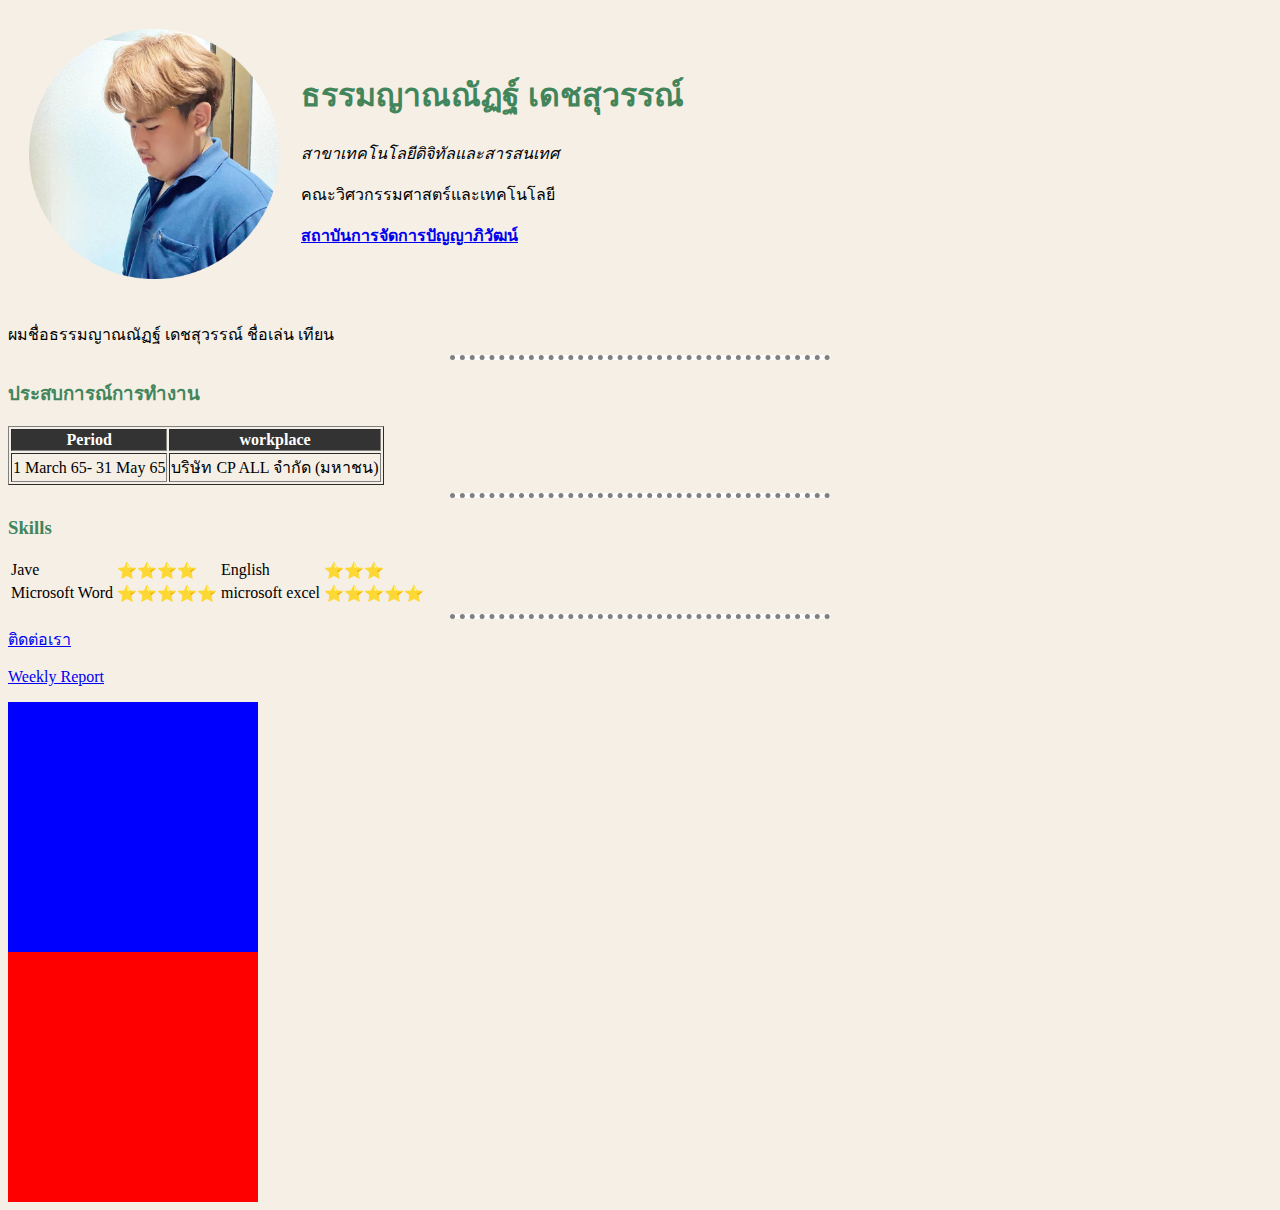
<file: index.html>
<!DOCTYPE html>
<html>
  <head>
    <meta charset="UTF-8" />
    <title>This is Thammayannat Dejsuwan😀</title>
    <link rel="stylesheet" href="css\styles.css">

    <!-- <style>

    body {
      background-color:#F5EFE6;
    }
    hr{
      background-color: white;
      border-style: dotted none none;
      border-color: grey;
      border-width:5px;
      height: 0px;
      width:30%
      }

      img{
        height:250px;
        width: 250px;
      }

    </style> -->
  </head>
  <body>

  <table Cellspacing="20">
    <tr>
      <td>  <img src="Tian-modified.png" alt="Thammayannat Dejsuwan image of japan"></td>
      <td><h1>ธรรมญาณณัฏฐ์ เดชสุวรรณ์</h1>
      <p><em>สาขาเทคโนโลยีดิจิทัลและสารสนเทศ</em></p>
      <p>คณะวิศวกรรมศาสตร์และเทคโนโลยี</P>
      <p><strong><a href="http://www.pim.ac.th">สถาบันการจัดการปัญญาภิวัฒน์</a></strong></p></td>
    </tr>
    </table>

    <br>
    ผมชื่อธรรมญาณณัฏฐ์ เดชสุวรรณ์ ชื่อเล่น เทียน
    <hr>
    <h3>ประสบการณ์การทำงาน</h3>
    <!-- <ul>
      <li>1 March 65- 31 May 65 บริษัท CP ALL จำกัด (มหาชน) </li>
    </ul> -->
    <table border="1px">

    <thead style="background-color: #333; color: #fff;">
      <tr>
        <th>Period</th>
        <th>workplace</th>
      </tr>
    </thead>
      <tr>
      <td>1 March 65- 31 May 65</td>
      <td>บริษัท CP ALL จำกัด (มหาชน)</td>
    </tr>
    </table>

    <hr>
      <h3>Skills</h3>
      <table>
      <tr>
      <td>Jave</td>
      <td>⭐⭐⭐⭐</td>
      <td>English</td>
      <td>⭐⭐⭐</td>
    </tr>
      <tr>
      <td> Microsoft Word</td>
      <td>⭐⭐⭐⭐⭐</td>
      <td>microsoft excel</td>
      <td>⭐⭐⭐⭐⭐</td>


    </table>
    <hr>



    <a href="contact.html">ติดต่อเรา</a>
    <p><a href="Weekly Report.html">Weekly Report</a></p>

  </div>
  <div class ="middle-age">
  </div>
  <div class = "bottom-grey">
  </div>






  </body>

  </html>
</file>
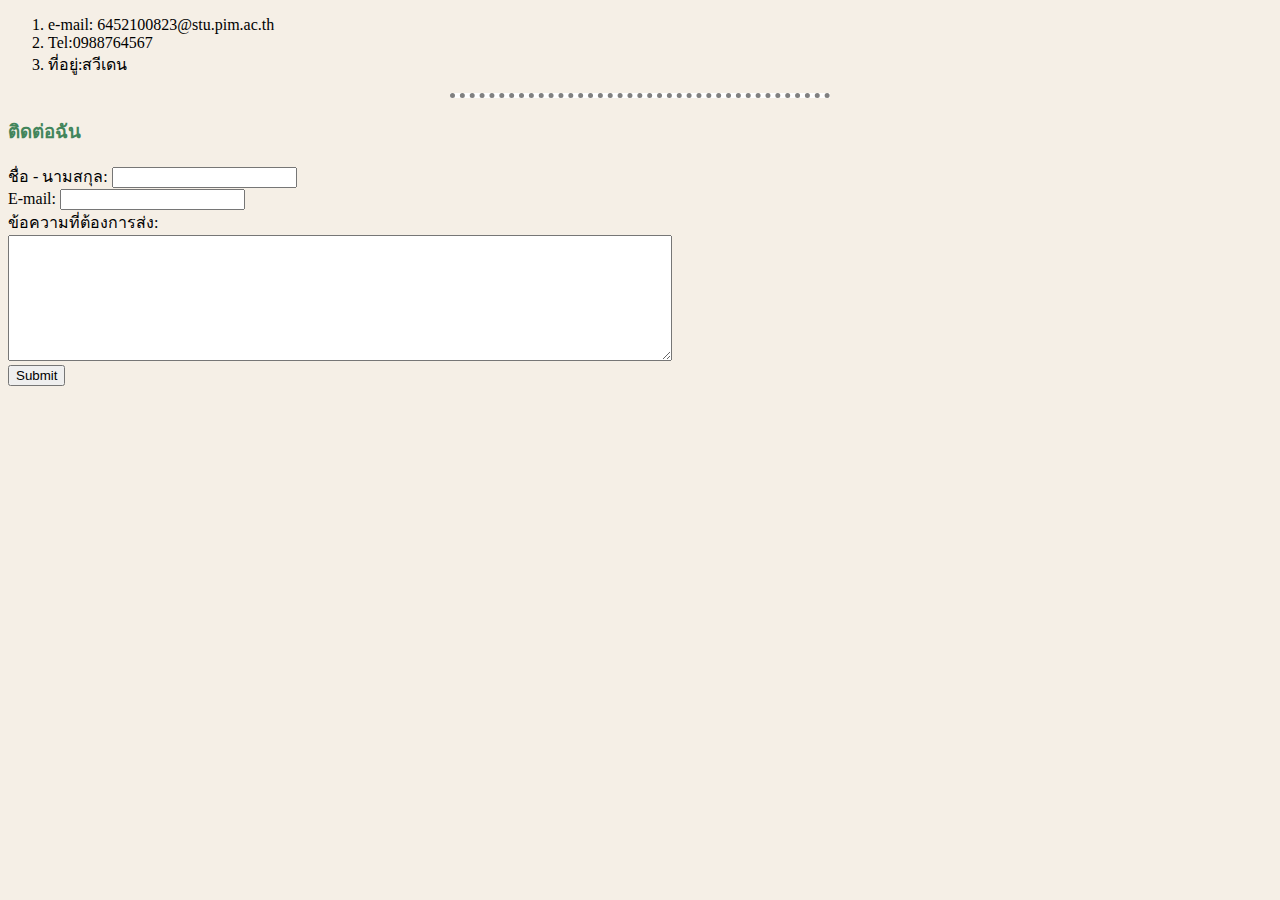
<file: contact.html>
<!DOCTYPE html>
<html lang="en" dir="ltr">
  <head>
    <meta charset="utf-8">
    <title>My Contact</title>
    <link rel="stylesheet" href="css\styles.css">

  </head>
  <body>
    <ol>
      <li>e-mail: 6452100823@stu.pim.ac.th</li>
      <li>Tel:0988764567</li>
      <li>ที่อยู่:สวีเดน</li>
    </ol>
  <hr>
  <h3>ติดต่อฉัน</h3>

      <form class="" action="mailto:6452100823@stu.pim.ac.th" method="post" enctype="text/plain">
      <label>ชื่อ - นามสกุล:</label>
      <input type="text" name="name_surname" value=""><br>
      <label>E-mail:</label>
      <input type="email" name="email" value=""><br>
      <label>ข้อความที่ต้องการส่ง:</label><br>
      <textarea name="message" rows="8" cols="80"></textarea><br>
      <input type="submit" name="" >
    </form>


  </body>
</html>
</file>
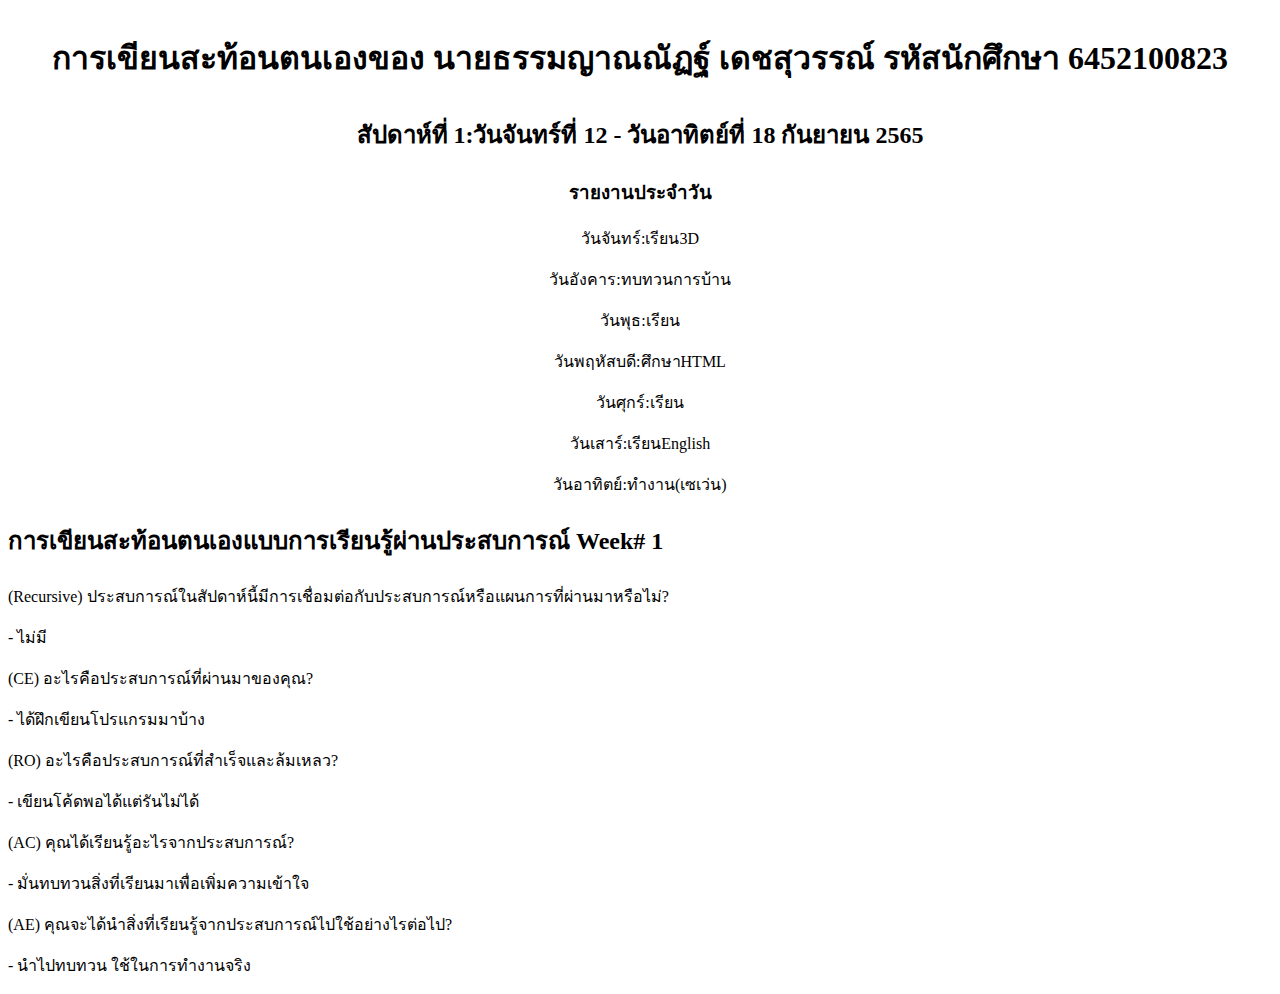
<file: Weekly Report.html>
<!DOCTYPE html>
<html lang="en" dir="ltr">
  <head>
    <meta charset="utf-8">
    <title>การเขียนสะท้อนตนเองของ นายธรรมญาณณัฏฐ์ เดชสุวรรณ์</title>
  </head>
  <body>
    <div align="center">
    <h1><p>การเขียนสะท้อนตนเองของ นายธรรมญาณณัฏฐ์ เดชสุวรรณ์ รหัสนักศึกษา 6452100823</p></h1>
    <h2><p>สัปดาห์ที่ 1:วันจันทร์ที่ 12 - วันอาทิตย์ที่ 18 กันยายน 2565</p></h2>
    <h3><p>รายงานประจำวัน</p></h3>
    <p>วันจันทร์:เรียน3D</p>
    <p>วันอังคาร:ทบทวนการบ้าน</p>
    <p>วันพุธ:เรียน</p>
    <p>วันพฤหัสบดี:ศึกษาHTML</p>
    <p>วันศุกร์:เรียน</p>
    <p>วันเสาร์:เรียนEnglish</p>
    <p>วันอาทิตย์:ทำงาน(เซเว่น)</p>
    <div align="left">
    <h2><p>การเขียนสะท้อนตนเองแบบการเรียนรู้ผ่านประสบการณ์ Week# 1</p></h2>
    <p>(Recursive) ประสบการณ์ในสัปดาห์นี้มีการเชื่อมต่อกับประสบการณ์หรือแผนการที่ผ่านมาหรือไม่?</p>
    <p>- ไม่มี</p>
    <p>(CE) อะไรคือประสบการณ์ที่ผ่านมาของคุณ?</p>
    <p>- ได้ฝึกเขียนโปรแกรมมาบ้าง</p>
    <p>(RO) อะไรคือประสบการณ์ที่สำเร็จและล้มเหลว?</p>
    <p>- เขียนโค้ดพอได้แต่รันไม่ได้</p>
    <p>(AC) คุณได้เรียนรู้อะไรจากประสบการณ์?</p>
    <p>- มั่นทบทวนสิ่งที่เรียนมาเพื่อเพิ่มความเข้าใจ</p>
    <p>(AE) คุณจะได้นำสิ่งที่เรียนรู้จากประสบการณ์ไปใช้อย่างไรต่อไป?</p>
    <p>- นำไปทบทวน ใช้ในการทำงานจริง</p>
  </body>
</html>
</file>
